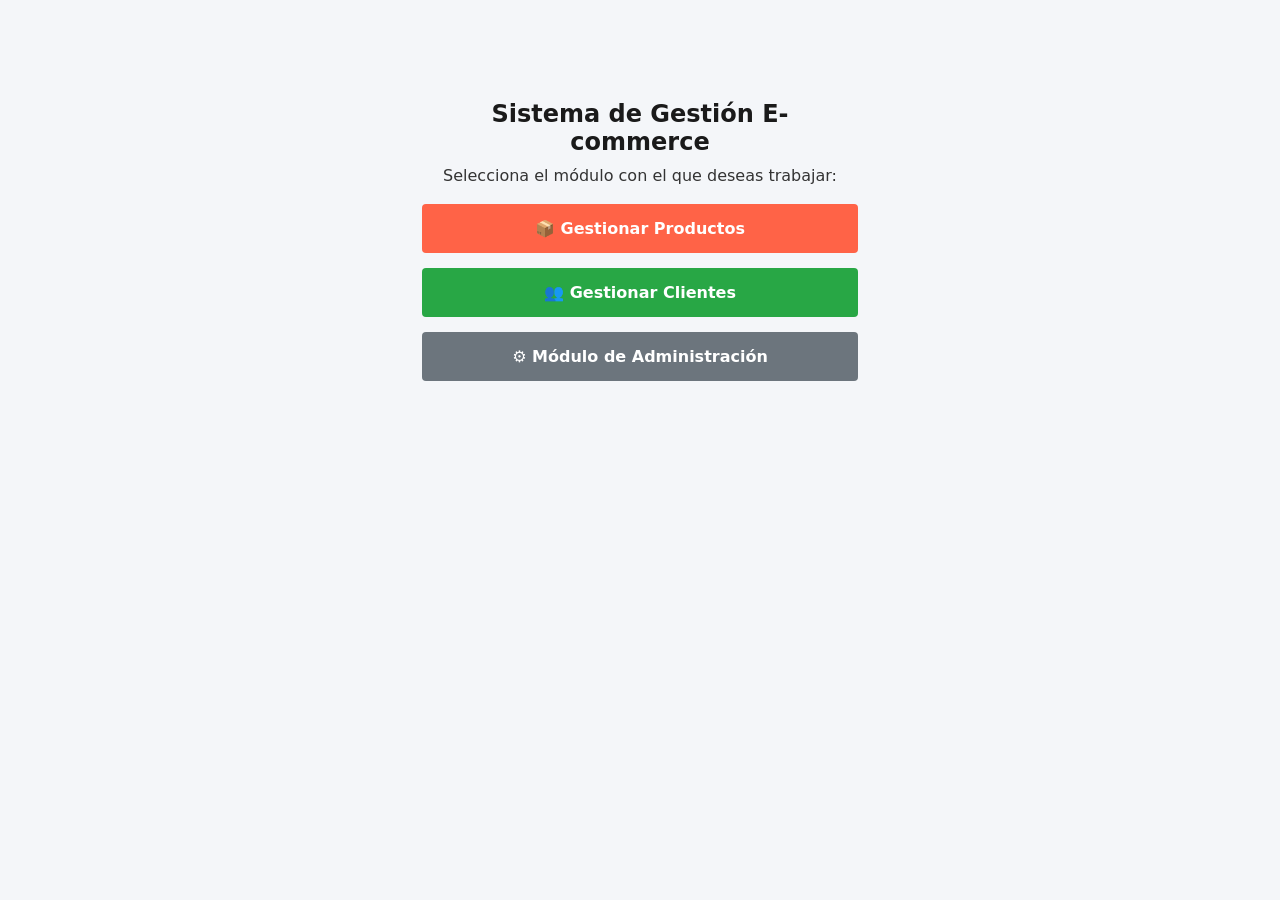
<file: src/main/resources/static/index.html>
<!DOCTYPE html>
<html lang="es">
<head>
    <meta charset="UTF-8">
    <title>Panel de Control - E-commerce</title>
    <link rel="stylesheet" href="css/style.css">
</head>
<body>

<div class="container" style="text-align: center; max-width: 500px; margin:100px 33%;">
    <h2>Sistema de Gestión E-commerce</h2>
    <p>Selecciona el módulo con el que deseas trabajar:</p>
    <br>
    
    <div class="actions" style="display: flex; flex-direction: column; gap: 15px;">
        <a href="productos.html" class="btn-read" style="text-decoration: none; padding: 15px; display: block; background-color: tomato; color: white; font-weight: bold; border-radius: 4px;">
            📦 Gestionar Productos
        </a>
        <a href="clientes.html" class="btn-create" style="text-decoration: none; padding: 15px; display: block; background-color: #28a745; color: white; font-weight: bold; border-radius: 4px;">
            👥 Gestionar Clientes
        </a>
        <!-- NUEVO: Botón de acceso al módulo de Administración -->
        <a href="admin.html" class="btn-admin" style="text-decoration: none; padding: 15px; display: block; background-color: #6c757d; color: white; font-weight: bold; border-radius: 4px;">
            ⚙️ Módulo de Administración
        </a>
    </div>
</div>

</body>
</html>
</file>
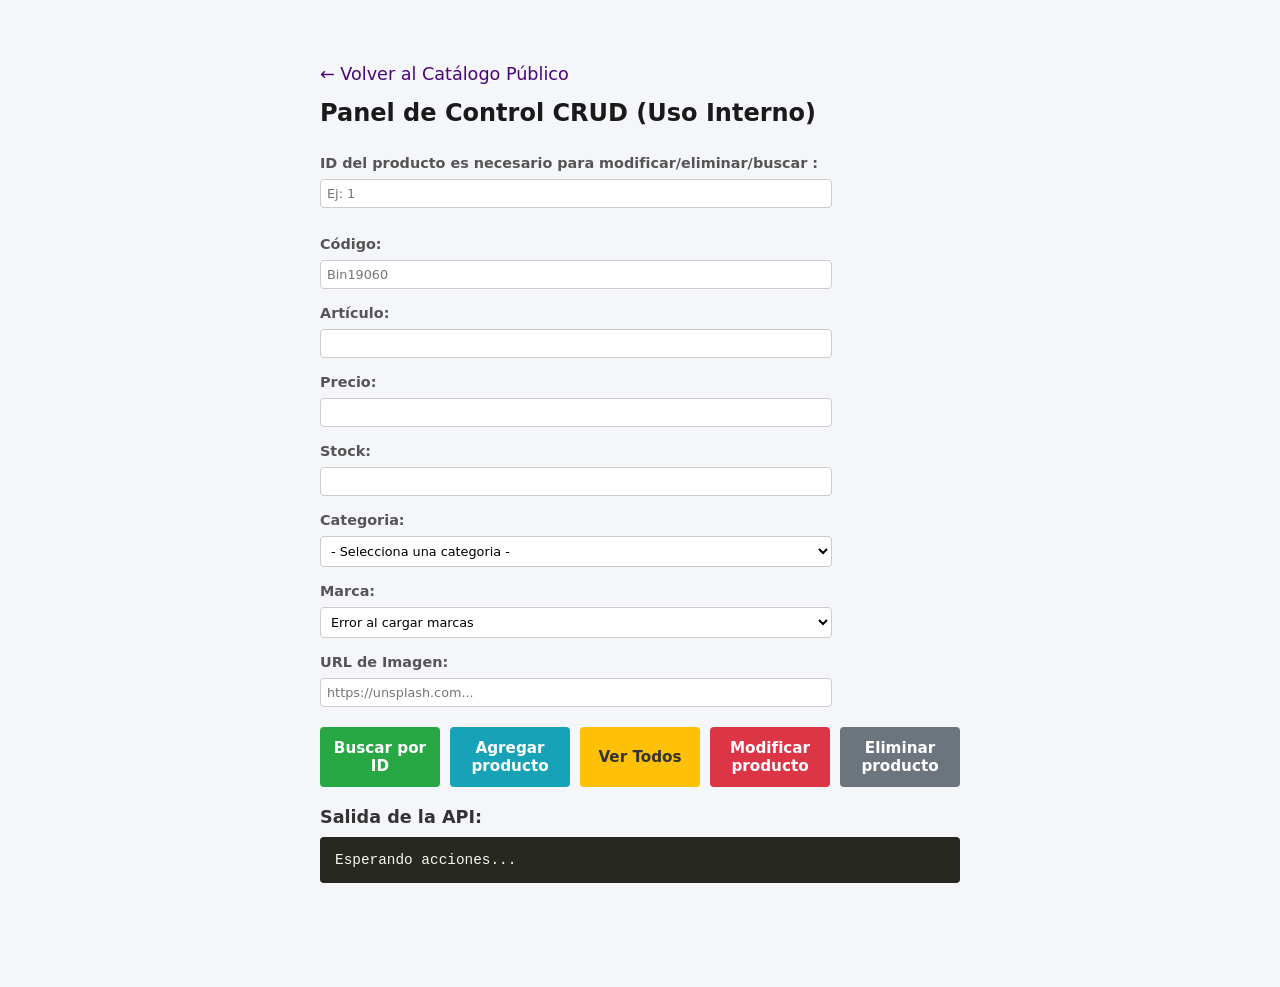
<file: src/main/resources/static/admin.html>
<!DOCTYPE html>
<html lang="es">
<head>
    <meta charset="UTF-8">
    <title>Panel de Administración - Productos</title>
   <link rel="stylesheet" href="css/style.css">
</head>
<body>

<div class="container" id="container-admin">
    <a href="productos.html" class="link_volver">← Volver al Catálogo Público</a>
    <h2>Panel de Control CRUD (Uso Interno)</h2>

    <div class="form-group">
        <label for="id">ID del producto es necesario para modificar/eliminar/buscar :</label>
        <input type="number" id="id" placeholder="Ej: 1">
    </div>
    <div class="form-group">
        <label for="codigo">Código:</label>
        <input type="text" id="codigo" placeholder="Bin19060">
        <label for="nombre">Artículo:</label>
        <input type="text" id="nombre" placeholder="">
        <label for="precio">Precio:</label>
        <input type="number" id="precio" placeholder="">
        <label for="stock">Stock:</label>
        <input type="number" id="stock" placeholder="">
        <label for="categoria">Categoria:</label>
        <select id="categoria">
            <option value="">- Selecciona una categoria -</option>
            <option value="BICICLETAS">BICICLETAS</option>
            <option value="REPUESTOS">REPUESTOS</option>
            <option value="ACCESORIOS">ACCESORIOS</option>
            <option value="HERRAMIENTAS">HERRAMIENTAS</option>
        </select>
        <label for="marca">Marca:</label>
        <select id="marca">
             <option value="">Cargando marcas...</option>
        </select>
        <label for="imagenUrl">URL de Imagen:</label>
        <input type="text" id="imagenUrl" placeholder="https://unsplash.com...">
    </div>

    <div class="actions">
        <button class="btn-search" onclick="buscarParaModificar()"> Buscar por ID</button>
        <button class="btn-create" onclick="crear()">Agregar producto</button>
        <button class="btn-read" onclick="leerTodos()">Ver Todos</button>
        <button class="btn-update" onclick="actualizar()">Modificar producto</button>
        <button class="btn-delete" onclick="borrar()">Eliminar producto</button>
    </div>

    <h3>Salida de la API:</h3>
    <div id="consola">Esperando acciones...</div>
</div>

<script>
    const API_URL = 'http://localhost:8081/productos';
    const consola = document.getElementById('consola');

    function mostrarResultado(datos) {
        consola.innerText = typeof datos === 'string' ? datos : JSON.stringify(datos, null, 2);
    }
    function mostrarError(err) {
        consola.innerText = `Error: ${err.message}\n`;
    }

    function crear() {
        const payload = { 
            codigo: document.getElementById('codigo').value,
            nombre: document.getElementById('nombre').value,
            precio: parseFloat(document.getElementById('precio').value) || 0,
            stock: parseInt(document.getElementById('stock').value) || 0,
            categoria: document.getElementById('categoria').value.toUpperCase(), 
            imagenUrl: document.getElementById('imagenUrl').value,
            marca: { id: parseInt(document.getElementById('marca').value) }
        };

        fetch(API_URL, {
            method: 'POST',
            headers: { 'Content-Type': 'application/json' },
            body: JSON.stringify(payload)
        })
        .then(res => {
            return res.text().then(t => {
                if (!res.ok) throw new Error(t);
                return JSON.parse(t);
            });
        })
        .then(data => mostrarResultado({ mensaje: "Creado con éxito", data }))
        .catch(mostrarError);
    }

    function leerTodos() {
        fetch(API_URL)
        .then(res => {
            if(!res.ok) throw new Error("Error del servidor al obtener la lista");
            return res.json();
        })
        .then(mostrarResultado)
        .catch(mostrarError);
    }

    function actualizar() {
        const id = document.getElementById('id').value;
        if(!id) return alert('Debes ingresar el ID del producto a modificar');

        const payload = {
            id: parseInt(id), 
            codigo: document.getElementById('codigo').value,
            nombre: document.getElementById('nombre').value,
            precio: parseFloat(document.getElementById('precio').value) || null,
            stock: parseInt(document.getElementById('stock').value) || null,
            categoria: document.getElementById('categoria').value.toUpperCase() || null, 
            imagenUrl: document.getElementById('imagenUrl').value || null,
            marca: { id: parseInt(document.getElementById('marca').value) }
        };

        fetch(`${API_URL}/${id}`, {
            method: 'PUT',
            headers: { 'Content-Type': 'application/json' },
            body: JSON.stringify(payload)
        })
        .then(res => {
            return res.text().then(t => {
                if (!res.ok) throw new Error(t); 
                return JSON.parse(t);
            });
        })
        .then(data => mostrarResultado({ mensaje: "Producto actualizado con éxito", data }))
        .catch(mostrarError);
    }

    function borrar() {
        const id = document.getElementById('id').value;
        if(!id) return alert('Debes ingresar el ID del elemento que deseas borrar');
        if(!confirm(`¿Estás seguro?`)) return;

        fetch(`${API_URL}/${id}`, { method: 'DELETE' }) 
        .then(res => {
            if (!res.ok) return res.text().then(t => { throw new Error(t); });
            return "Elemento eliminado con éxito.";
        })
        .then(mensaje => {
            mostrarResultado(mensaje);
            document.getElementById('id').value = '';
            document.getElementById('nombre').value = '';
        })
        .catch(mostrarError); 
    }

    function buscarParaModificar() {
        const idVal = document.getElementById('id').value;
        if(!idVal) return alert('Ingresa el ID del producto');

        fetch(`${API_URL}/${idVal}`)
        .then(res => {
            if (!res.ok) return res.text().then(t => { throw new Error(t); });
            return res.json();
        })
        .then(producto => {
            mostrarResultado({ mensaje: "Producto cargado", producto });
            document.getElementById('codigo').value = producto.codigo || '';
            document.getElementById('nombre').value = producto.nombre || '';
            document.getElementById('precio').value = producto.precio || '';
            document.getElementById('stock').value = producto.stock || '';
            document.getElementById('categoria').value = producto.categoria || '';
            document.getElementById('imagenUrl').value = producto.imagenUrl || '';
            if(producto.marca) document.getElementById('marca').value = producto.marca.id;
        })
        .catch(mostrarError);
    }

    document.addEventListener("DOMContentLoaded", () => {
        const selectMarca = document.getElementById('marca');
        fetch('http://localhost:8081/marcas') 
        .then(res => res.json())
        .then(marcas => {
            selectMarca.innerHTML = '<option value="">-- Selecciona una marca --</option>';
            marcas.forEach(m => {
                selectMarca.innerHTML += `<option value="${m.id}">${m.nombre}</option>`;
            });
        })
        .catch(() => { selectMarca.innerHTML = '<option value="">Error al cargar marcas</option>'; });

     const selectCategoria = document.getElementById('categoria');
    
    fetch(API_URL) 
        .then(res => res.json())
        .then(productos => {
            selectCategoria.innerHTML = '<option value="">- Selecciona una categoria -</option>';
            
            const categoriasUnicas = [];
            productos.forEach(p => {
                if (p.categoria && !categoriasUnicas.includes(p.categoria)) {
                    categoriasUnicas.push(p.categoria);
                }
            });

            categoriasUnicas.forEach(cat => {
                selectCategoria.innerHTML += `<option value="${cat.toUpperCase()}">${cat.toUpperCase()}</option>`;
            });
        })
    });
</script>
</body>
</html>
</file>
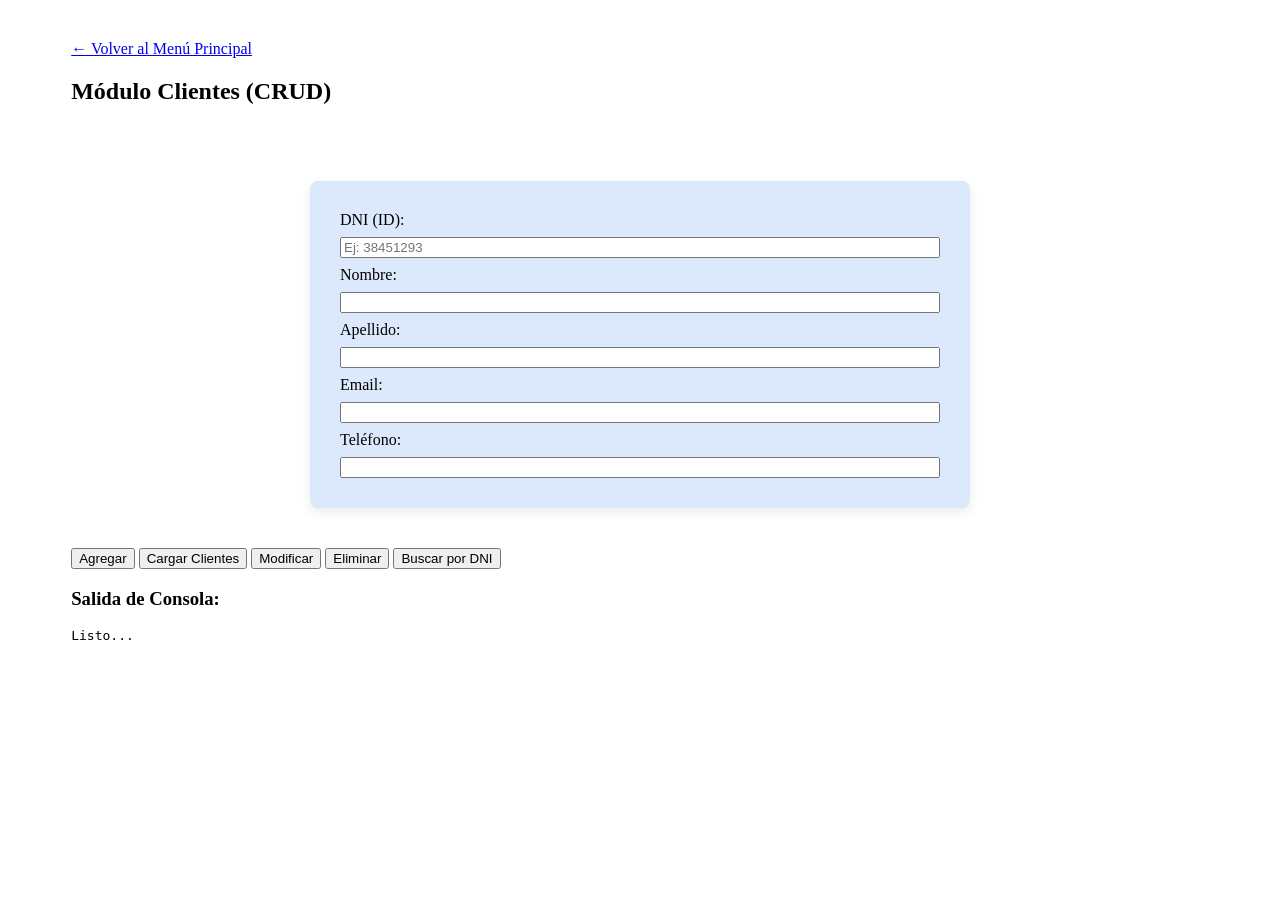
<file: src/main/resources/static/clientes.html>
<!DOCTYPE html>
<html lang="es">
<head>
    <meta charset="UTF-8">
    <title>Gestión de Clientes</title>
    <link rel="stylesheet" href="css/clientes.css">
</head>
<body>

<div class="container">
    <a href="index.html" class="link_volver">← Volver al Menú Principal</a>
    <h2>Módulo Clientes (CRUD)</h2>
    <br><br>

    <!-- Formulario adaptado a los atributos de Cliente -->
    <div class="form-group">
        <label>DNI (ID):</label>
        <input type="number" id="dni" placeholder="Ej: 38451293">
        
        <label>Nombre:</label>
        <input type="text" id="nombre">

        <label>Apellido:</label>
        <input type="text" id="apellido">
        
        <label>Email:</label>
        <input type="email" id="email">

        <label>Teléfono:</label>
        <input type="text" id="telefono">
    </div>

    <div class="actions">
        <button onclick="crear()">Agregar</button>
        <button onclick="leerTodos()">Cargar Clientes</button>
        <button onclick="actualizar()">Modificar</button>
        <button onclick="borrar()">Eliminar</button>
        <button onclick="buscar()">Buscar por DNI</button>
    </div>

    <!-- Contenedor donde se insertará el foreach de clientes de la BD -->
    <div class="products-grid" id="contenedor-clientes"></div>

    <h3>Salida de Consola:</h3>
    <pre id="consola">Listo...</pre>
</div>

<script>
    // Bucle dinámico para listar clientes en tarjetas
    const API_URL = 'http://localhost:8081/clientes'; 
    const consola = document.getElementById('consola');
    
    // Variable global para guardar los clientes en memoria temporalmente
    let listaClientesGlobal = []; 

    function ver(res) { consola.innerText = typeof res === 'string' ? res : JSON.stringify(res, null, 2); }
    function err(e) { consola.innerText = `Error: ${e.message}`; }

    function manejarRespuesta(r) {
        return r.text().then(t => {
            if (!r.ok) throw new Error(t);
            return t ? JSON.parse(t) : null;
        });
    }

    function leerTodos() {
        fetch(API_URL)
        .then(manejarRespuesta)
        .then(clientes => {
            ver(clientes); 
            
            // Guardamos la lista en nuestra variable global
            listaClientesGlobal = clientes; 
            
            const contenedor = document.getElementById("contenedor-clientes");
            contenedor.innerHTML = ""; 

            clientes.forEach(cliente => {
                const card = document.createElement("div");
                card.className = "product-card"; 

                card.innerHTML = `
                    <div class="product-title" style="font-size: 1.3rem; color: #333;">
                        ${cliente.apellido}, ${cliente.nombre}
                    </div>
                    <div class="product-category" style="margin-top: 10px;">
                        <strong>DNI:</strong> ${cliente.dni}
                    </div>
                    <div class="product-brand">
                        <strong>Email:</strong> ${cliente.email}
                    </div>
                    <div class="product-price" style="font-size: 1.1rem; margin: 8px 0; color: #555;">
                        📞 ${cliente.telefono}
                    </div>
                    <div class="actions-container" style="margin-top: 15px;">
                        <!-- Pasamos únicamente el DNI numérico, evitando conflictos de texto -->
                        <button class="btn-cargar-inputs" onclick="seleccionarClientePorDni(${cliente.dni})">Seleccionar</button>
                    </div>
                `;
                contenedor.appendChild(card);
            });
        })
        .catch(err);
    }

    // Nueva función intermedia: busca al cliente por DNI en la lista en memoria y llena los inputs
    function seleccionarClientePorDni(dniABuscar) {
        const clienteEncontrado = listaClientesGlobal.find(c => c.dni === dniABuscar);
        if (clienteEncontrado) {
            cargarCamposFormulario(clienteEncontrado);
            ver(`Cliente con DNI ${dniABuscar} seleccionado.`);
        }
    }

    function cargarCamposFormulario(c) {
        document.getElementById('dni').value = c.dni || '';
        document.getElementById('nombre').value = c.nombre || '';
        document.getElementById('apellido').value = c.apellido || '';
        document.getElementById('email').value = c.email || '';
        document.getElementById('telefono').value = c.telefono || '';
    }

    function buscar() {
        const dni = document.getElementById('dni').value;
        if(!dni) return alert('Ingresa un número de DNI para buscar');
        
        fetch(`${API_URL}/${dni}`)
        .then(manejarRespuesta)
        .then(c => {
            ver(c);
            cargarCamposFormulario(c);
        })
        .catch(err);
    }

    function crear() {
        const payload = {
            dni: parseInt(document.getElementById('dni').value) || 0,
            nombre: document.getElementById('nombre').value,
            apellido: document.getElementById('apellido').value,
            email: document.getElementById('email').value,
            telefono: document.getElementById('telefono').value
        };
        
        fetch(API_URL, { 
            method: 'POST', 
            headers: { 'Content-Type': 'application/json' }, 
            body: JSON.stringify(payload) 
        })
        .then(manejarRespuesta)
        .then(() => { 
            leerTodos(); 
            ver("Cliente creado con éxito"); 
        })
        .catch(err);
    }

    function actualizar() {
        const dni = document.getElementById('dni').value;
        if(!dni) return alert('Ingresa el DNI del cliente que deseas modificar');
        
        const payload = {
            dni: parseInt(dni),
            nombre: document.getElementById('nombre').value,
            apellido: document.getElementById('apellido').value,
            email: document.getElementById('email').value,
            telefono: document.getElementById('telefono').value
        };
        
        fetch(`${API_URL}/${dni}`, { 
            method: 'PUT', 
            headers: { 'Content-Type': 'application/json' }, 
            body: JSON.stringify(payload) 
        })
        .then(manejarRespuesta)
        .then(() => { 
            leerTodos(); 
            ver("Cliente modificado con éxito"); 
        })
        .catch(err);
    }

    function borrar() {
        const dni = document.getElementById('dni').value;
        if(!dni) return alert('Ingresa el DNI del cliente que deseas eliminar');
        if(!confirm(`¿Estás seguro de eliminar al cliente con DNI ${dni}?`)) return;

        fetch(`${API_URL}/${dni}`, { method: 'DELETE' })
        .then(r => r.ok ? ver("Cliente eliminado de la base de datos") : manejarRespuesta(r))
        .then(() => leerTodos())
        .catch(err);
    }
</script>
</body>
</html>
</file>
<file: src/main/resources/static/css/style.css>
* {
    box-sizing: border-box;
    margin: 0;
    padding: 0;
    font-family: 'Segoe UI', system-ui, sans-serif;
}

body {
    background-color: #f4f6f9;
    color: #333;
    padding: 0 0 40px 0; 
}
#container-admin{
    width:50%;
    margin:5% auto;
}
.container-admin-form {
    background: #c0ecfd;
    max-width: 500px;
    width: 80%;
    padding: 30px;
    border-radius: 8px;
    box-shadow: 0 4px 12px rgba(0, 0, 0, 0.08);
    margin: 40px auto; 
}

.container-ecommerce-fluid {
    width: 90%;
    max-width: 1300px;
    margin: 0 auto;
    padding: 0 20px;
}

h2 {
    margin-bottom: 10px;
    color: #1a1a1a;
}

h3 {
    margin: 20px 0 10px 0;
    font-size: 1.1rem;
}

.link_volver {
    color: #4b0676;
    text-decoration: none;
    font-size: 1.1rem;
    display: inline-block;
    margin-bottom: 15px;
}

.link_volver:hover {
    text-decoration: underline;
}

.form-group {
    margin: 20px 0;
    display: flex;
    flex-direction: column;
    gap: 8px;
}

label {
    font-weight: 600;
    font-size: 0.9rem;
    color: #555;
    margin-top: 8px;
}

input, select {
    padding: 6px;
    border: 1px solid #ccc;
    border-radius: 4px;
    font-size: 0.8rem;
    background: #fff;
    width: 80%;
}

input:focus, select:focus {
    outline: none;
    border-color: #0066cc;
    box-shadow: 0 0 0 3px rgba(0, 102, 204, 0.15);
}

.actions {
    display: grid;
    grid-template-columns: repeat(auto-fit, minmax(110px, 1fr));
    gap: 10px;
    margin-bottom: 20px;
}

button, .btn-link {
    padding: 12px;
    border: none;
    border-radius: 4px;
    font-size: 0.95rem;
    font-weight: 600;
    cursor: pointer;
    color: white;
    background-color: #0066cc;
    text-align: center;
    transition: background 0.2s;
}

button:hover {
    background-color: #0052a3;
}

button:nth-child(1) { background-color: #28a745; }
button:nth-child(1):hover { background-color: #218838; }

button:nth-child(2) { background-color: #17a2b8; }
button:nth-child(2):hover { background-color: #138496; }

button:nth-child(3) { background-color: #ffc107; color: #333; }
button:nth-child(3):hover { background-color: #e0a800; }

button:nth-child(4) { background-color: #dc3545; }
button:nth-child(4):hover { background-color: #bd2130; }

button:nth-child(5) { background-color: #6c757d; }
button:nth-child(5):hover { background-color: #5a6268; }

pre, #consola {
    background: #272822;
    color: #f8f8f2;
    padding: 15px;
    border-radius: 4px;
    overflow-x: auto;
    font-family: 'Courier New', Courier, monospace;
    font-size: 0.9rem;
    max-height: 300px;
}

.navbar {
    background-color: #212529;
    padding: 14px 40px;
    display: flex;
    justify-content: space-between;
    align-items: center;
    margin-bottom: 30px;
    width: 100%;
}

.navbar-brand {
    color: white;
    font-size: 1.25rem;
    font-weight: bold;
}

.navbar-nav {
    display: flex;
    list-style: none;
    gap: 20px;
    margin: 0;
    padding: 0;
    align-items: center;
}

.nav-item {
    color: rgba(255, 255, 255, 0.75);
    text-decoration: none;
    font-size: 1rem;
    font-weight: 500;
}

.nav-item:hover, .nav-item.active {
    color: white;
    text-decoration: none;
}

.cart-badge {
    background-color: #ffc107;
    color: #212529;
    padding: 2px 8px;
    border-radius: 12px;
    font-weight: bold;
    font-size: 0.85rem;
}

.header-section {
    display: flex;
    justify-content: space-between;
    align-items: center;
    margin-bottom: 25px;
}

.btn-admin-link {
    background-color: #ffffff;
    border: 1px solid #0066cc;
    color: #0066cc;
    padding: 10px 16px;
    border-radius: 4px;
    text-decoration: none;
    font-weight: 600;
    font-size: 0.9rem;
}

.btn-admin-link:hover {
    background-color: #0066cc;
    color: white;
    text-decoration: none;
}

.products-grid {
    display: grid;
    grid-template-columns: repeat(auto-fill, minmax(260px, 1fr));
    gap: 25px;
    width: 100%;
    margin-bottom: 30px;
}

.product-card {
    background-color: white;
    border: 1px solid #dee2e6;
    border-radius: 6px;
    padding: 20px;
    display: flex;
    flex-direction: column;
    box-shadow: 0 4px 6px rgba(0,0,0,0.02);
}

.image-container {
    height: 180px;
    display: flex;
    justify-content: center;
    align-items: center;
    margin-bottom: 15px;
    background-color: #fff;
}

.image-container img {
    max-height: 100%;
    max-width: 100%;
    object-fit: contain;
}
#volver_catalogo_tx{
    color:#28A745;
}
.product-title {
    font-size: 1rem;
    font-weight: bold;
    color: #212529;
    margin-bottom: 6px;
    min-height: 42px;
}

.product-category {
    font-size: 0.85rem;
    color: #6c757d;
    margin-bottom: 8px;
}

.product-price {
    font-size: 1.2rem;
    font-weight: bold;
    color: #212529;
    margin-bottom: 12px;
}

.stock-badge {
    background-color: #198754;
    color: white;
    font-size: 0.8rem;
    font-weight: bold;
    text-align: center;
    padding: 6px;
    border-radius: 4px;
    margin-bottom: 15px;
}

.btn-card-cart {
    width: 100%;
    padding: 10px;
    background-color: #0066cc;
    color: white;
    border: none;
    border-radius: 4px;
    font-size: 0.95rem;
    font-weight: 600;
    cursor: pointer;
}

.btn-card-cart:hover {
    background-color: #0052a3;
}

#toast-container {
    position: fixed;
    top: 20px;
    right: 20px;
    z-index: 10000;
    display: flex;
    flex-direction: column;
    gap: 10px;
}
.toast-message {
    padding: 12px 24px;
    border-radius: 4px;
    color: white;
    font-weight: 600;
    box-shadow: 0 4px 12px rgba(0,0,0,0.15);
    opacity: 0;
    transform: translateY(-20px);
    transition: all 0.3s ease;
}

.toast-message.visible {
    opacity: 1;
    transform: translateY(0);
}

.toast-message.success { background-color: hwb(123 4% 29%); border-left: 7px solid lch(93.35% 95.41 108.91); }
.toast-message.error { background-color: #dc3545; border-left: 5px solid #bd2130; }
</file>
<file: src/main/resources/static/css/clientes.css>
.container {
    width: 90%;
    max-width: 1200px;
    margin: 40px auto;
    padding: 0 20px;
}
.form-group {
    background: #dce9fd;
    max-width: 600px;
    width: 100%;
    padding: 30px;
    border-radius: 8px;
    box-shadow: 0 4px 12px rgba(0, 0, 0, 0.08);
    margin: 20px auto 40px auto; 
    display: flex;
    flex-direction: column;
    gap: 8px;
}
.client-card {
    background-color: white;
    border: 1px solid #dee2e6;
    border-radius: 8px;
    padding: 24px;
    display: flex;
    flex-direction: column;
    box-shadow: 0 4px 6px rgba(0,0,0,0.02);
}
.client-title {
    font-size: 1.25rem;
    font-weight: bold;
    color: #212529;
    margin-bottom: 12px;
}
.client-detail {
    font-size: 0.9rem;
    color: #495057;
    margin-bottom: 8px;
}
</file>
